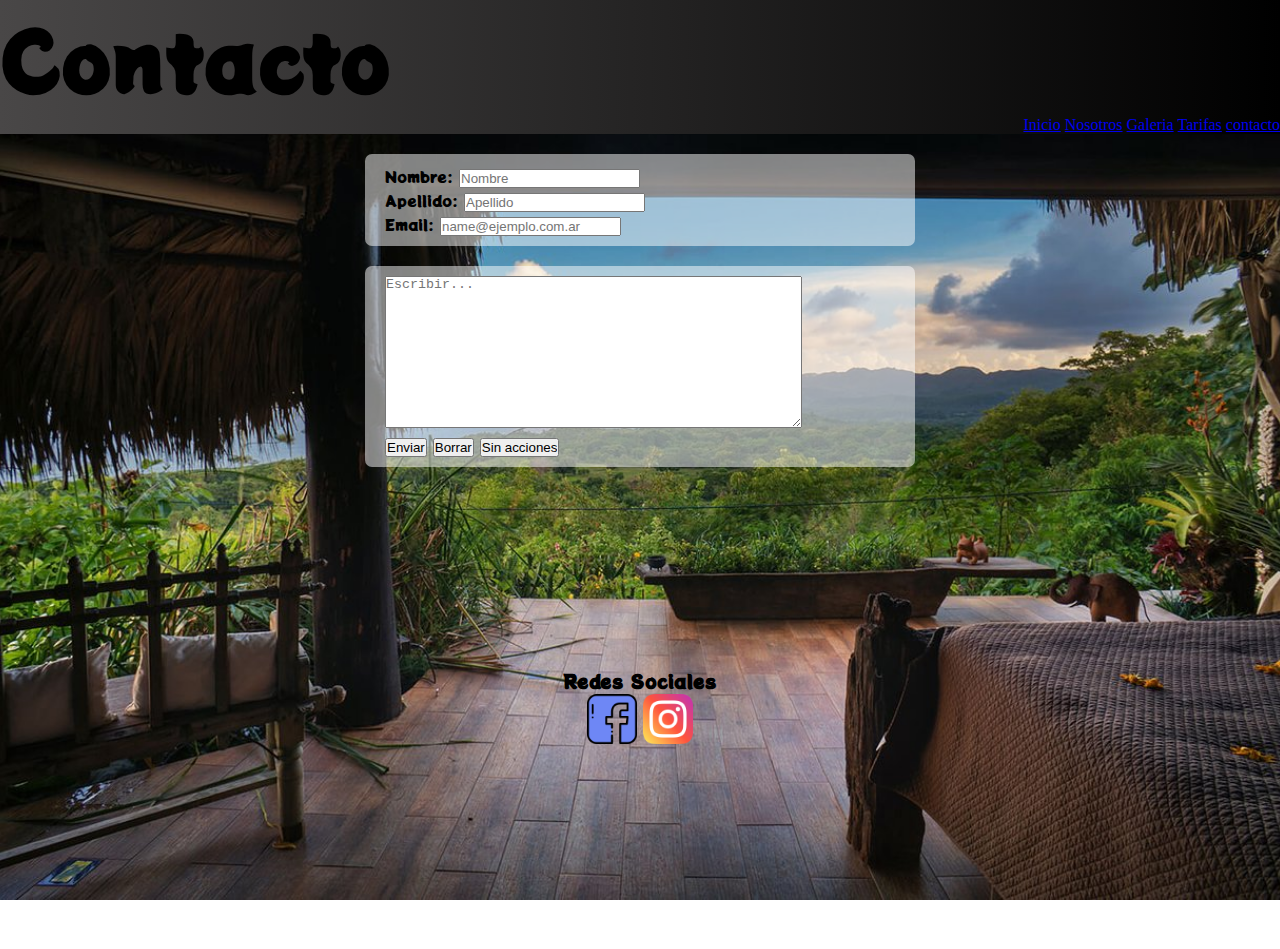
<file: pages/contacto.html>
<!DOCTYPE html>
<html lang="es">
<head>
    <meta charset="UTF-8">
    <meta name="viewport" content="width=device-width, initial-scale=1.0">
    <title>Contacto</title>
   
    <link href="https://fonts.googleapis.com/css2?family=Potta+One&display=swap" rel="stylesheet">
    <!-- CSS only -->
<link href="https://cdn.jsdelivr.net/npm/bootstrap@5.0.0-beta2/dist/css/bootstrap.min.css" rel="stylesheet" integrity="sha384-BmbxuPwQa2lc/FVzBcNJ7UAyJxM6wuqIj61tLrc4wSX0szH/Ev+nYRRuWlolflfl" crossorigin="anonymous">
<link rel="stylesheet" href="../css/estilo.css">

</head>
<body>
    <div class="container">
    <header class="row">
         <nav>
             <div>
            <h1>Contacto</h1><!-- titulo encabezado lado izquierdo-->
            </div>
            <div>
            <ul>   <!-- lista de viñetas, lado derecho cuando veamos css-->
                <li class="btn btn-secondary"><a href="../index.html">Inicio</a></li>
                <li class="btn btn-secondary"><a href="../pages/Nosotros.html">Nosotros</a></li>
				<li class="btn btn-secondary"><a href="../pages/Galeria.html">Galeria</a></li>
				<li class="btn btn-secondary"><a href="../pages/Tarifas.html">Tarifas</a></li>
				<li class="btn btn-secondary"><a href="../pages/contacto.html">contacto</a></li>
            </ul>
        </div>
        </nav>
        </header>
<div>
<main>
   <form class="contacto"><!-- form de ingreso de datos-->
    <label for="nombre">Nombre:</label>
    <input type="name" name="Nombre" placeholder="Nombre"/></br>
    <label for="apellido">Apellido:</label>
    <input type="apellido" name="Apellido" placeholder="Apellido"/></br>
    <label for="mail">Email:</label>
    <input type="mail" name="Email" placeholder="name@ejemplo.com.ar"/></br>
   </form>

    

<form class="contacto"><!-- caja de texto para escribir y botenes de acccion-->
    <textarea rows="10" cols="50" placeholder="Escribir..."></textarea></br>
    <input type="submit" value="Enviar"/>
    <input type="reset" value="Borrar"/>
    <input type="button" value="Sin acciones"/>
</form>
</main>
</div>


<footer>
    <div>
		<h3>Redes Sociales</h3><!--Redes sociales pie de pagina-->
		<img src="../img/facebook.png" alt="logofacebook" width="50px" height="50px">
		<img src="../img/instagram.png" alt="logoinsta"width="50" height="50px">
	</div>
</footer>
    
   <!-- JavaScript Bundle with Popper -->
<script src="https://cdn.jsdelivr.net/npm/bootstrap@5.0.0-beta2/dist/js/bootstrap.bundle.min.js" integrity="sha384-b5kHyXgcpbZJO/tY9Ul7kGkf1S0CWuKcCD38l8YkeH8z8QjE0GmW1gYU5S9FOnJ0" crossorigin="anonymous"></script>
</div>
</body>
</html>
</file>
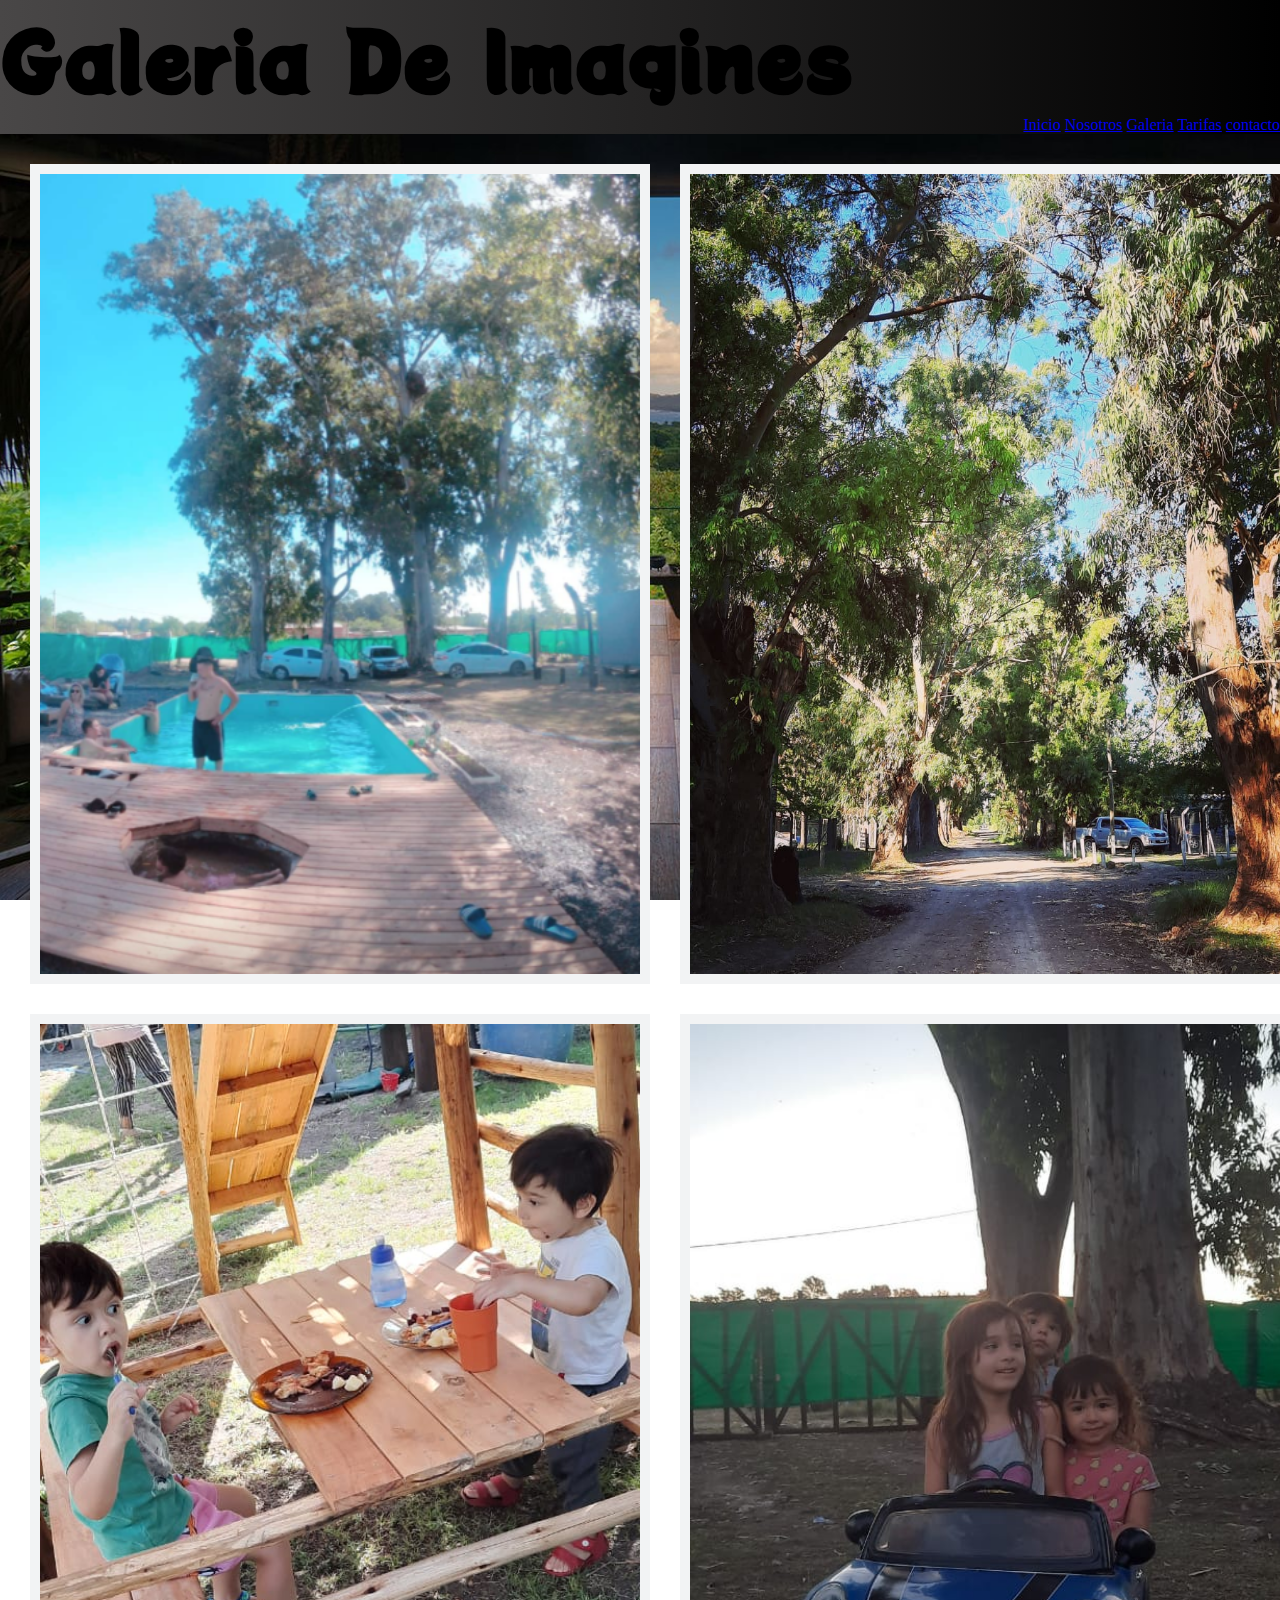
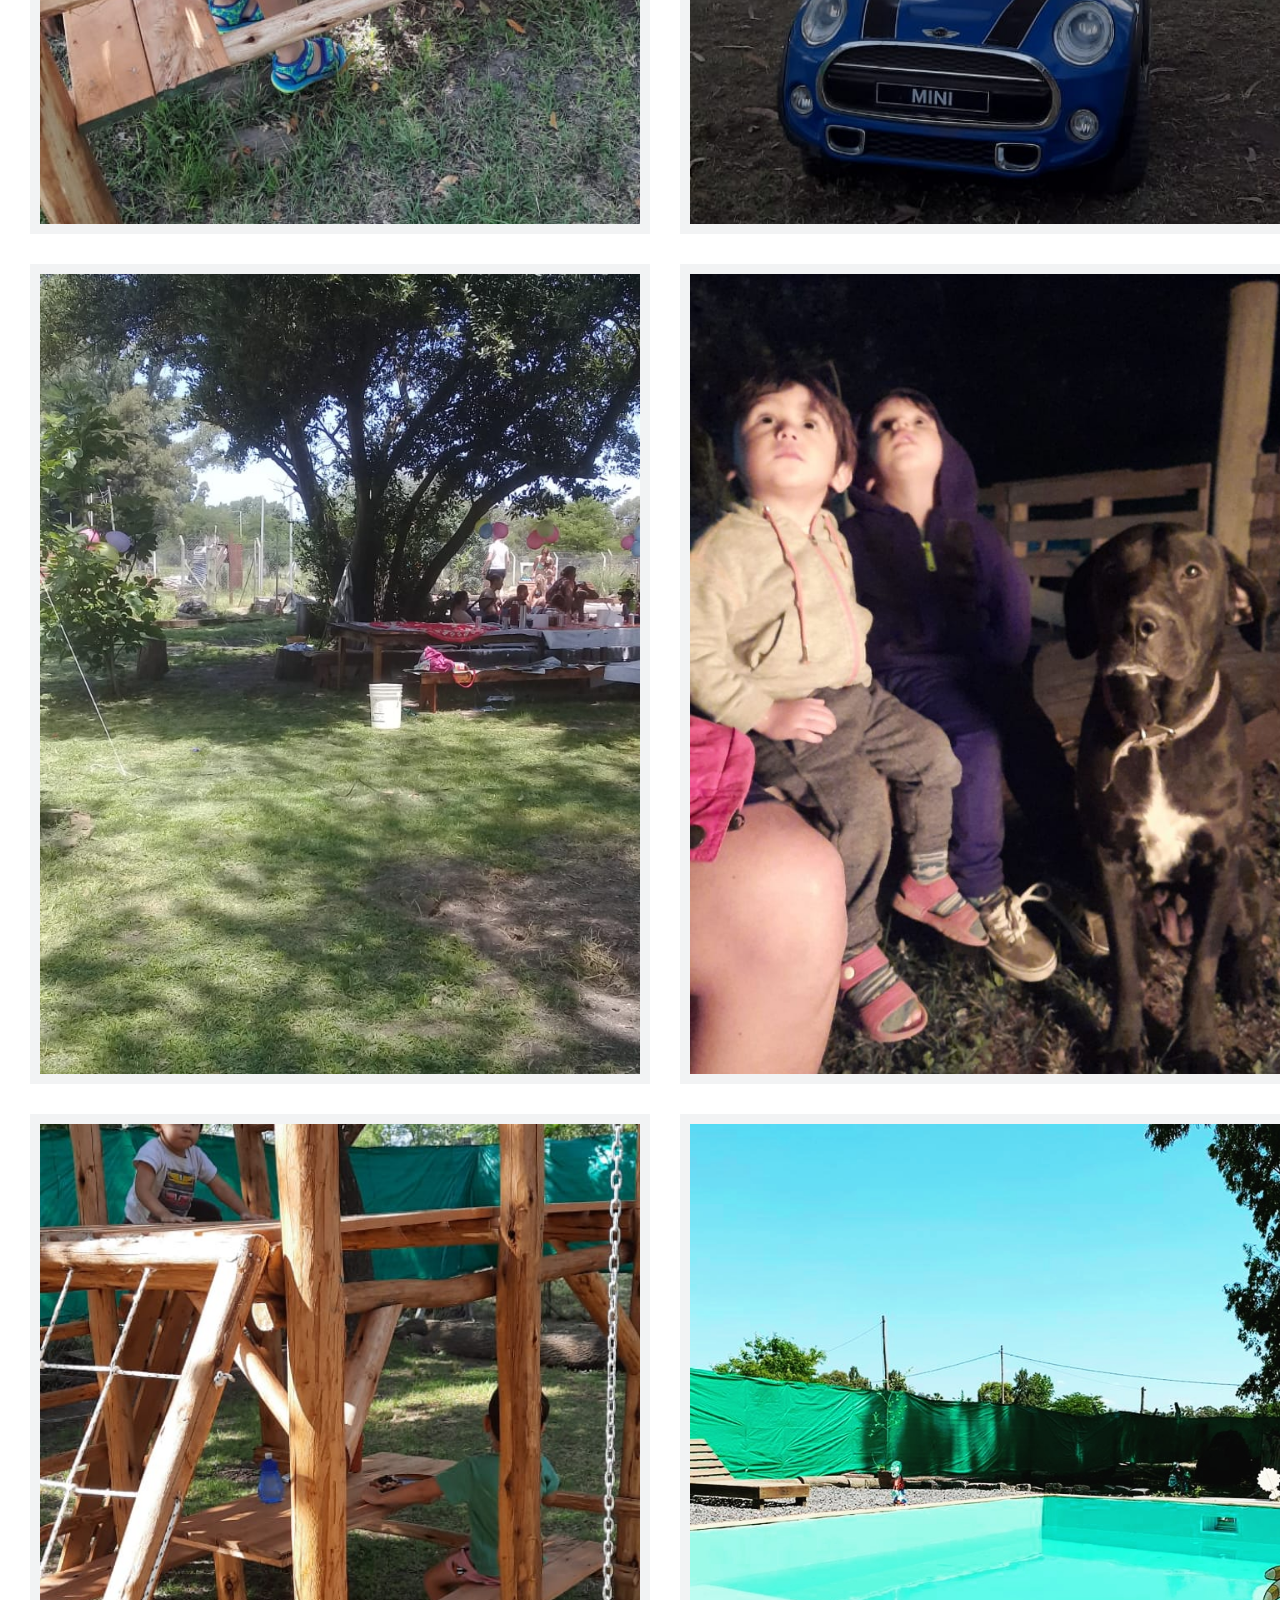
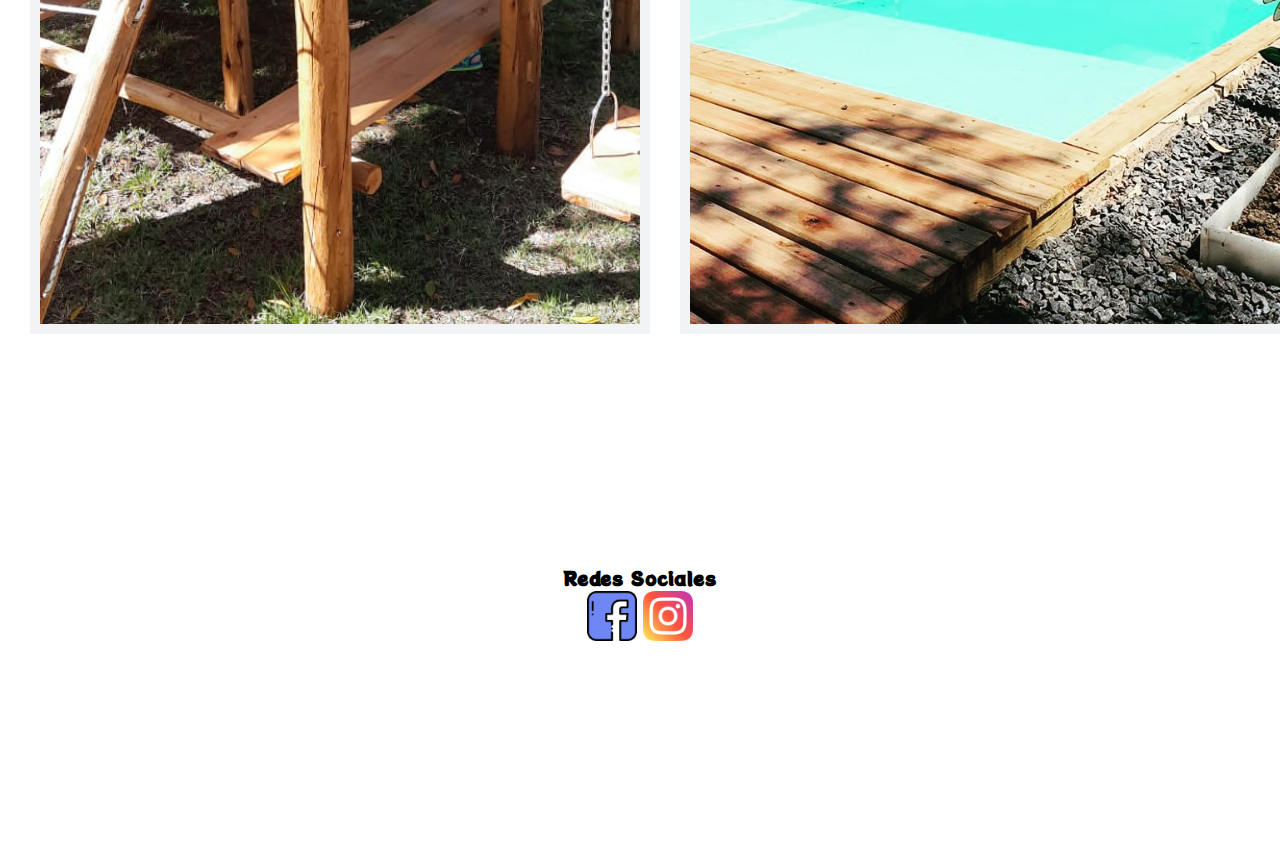
<file: pages/Galeria.html>
<!DOCTYPE html>
<html lang="es">
<head>
    <meta charset="UTF-8">
    <meta name="viewport" content="width=device-width, initial-scale=1.0">
    <title>Galeria</title>
    
    <!-- CSS only -->
<link href="https://cdn.jsdelivr.net/npm/bootstrap@5.0.0-beta2/dist/css/bootstrap.min.css" rel="stylesheet" integrity="sha384-BmbxuPwQa2lc/FVzBcNJ7UAyJxM6wuqIj61tLrc4wSX0szH/Ev+nYRRuWlolflfl" crossorigin="anonymous">
<link href="https://fonts.googleapis.com/css2?family=Potta+One&display=swap" rel="stylesheet">
<link rel="stylesheet" href="../css/estilo.css">

</head>

<body>
<div class="container">
    
      <header class="row">
       <nav>
        <h1>Galeria De Imagines</h1><!-- titulo encabezado lado izquierdo-->
			<ul><!-- lista de viñetas, lado derecho cuando veamos css-->
                <li class="btn btn-secondary"><a href="../index.html">Inicio</a></li>
                <li class="btn btn-secondary"><a href="../pages/Nosotros.html">Nosotros</a></li>
				<li class="btn btn-secondary"><a href="../pages/Galeria.html">Galeria</a></li>
				<li class="btn btn-secondary"><a href="../pages/Tarifas.html">Tarifas</a></li>
				<li class="btn btn-secondary"><a href="../pages/contacto.html">contacto</a></li>
			</ul>
		</nav>
      </header>
    
      <section> 
        <main>
        <div class="grid-container">
            
            <img src="../img/sanvi.png" alt="imagen1" class="galeria_imagenes">
            <img src="../img/sanvi2.jpg.jpg" alt="imagen2" class="galeria_imagenes">
            <img src="../img/sanvi3.jpg" alt="imagen3" class="galeria_imagenes">
            <img src="../img/sanvi4.jpg" alt="imagen4" class="galeria_imagenes">
            <img src="../img/sanvi5.jpg" alt="imagen5" class="galeria_imagenes">
            <img src="../img/sanvi6.jpg" alt="imagen6" class="galeria_imagenes">
            <img src="../img/sanvi7.jpg" alt="imagen7" class="galeria_imagenes">
            <img src="../img/sanvi8.jpg" alt="imagen8" class="galeria_imagenes">
            

        </div>
      </main>
        </section>
    
    
      <footer>	
        <div>
		<h3>Redes Sociales</h3><!--Redes sociales pie de pagina-->
		<img src="../img/facebook.png" alt="logofacebook" width="50px" height="50px">
		<img src="../img/instagram.png" alt="logoinsta"width="50px" height="50px">
	</div>
      </footer>
        
    <!-- JavaScript Bundle with Popper -->
<script src="https://cdn.jsdelivr.net/npm/bootstrap@5.0.0-beta2/dist/js/bootstrap.bundle.min.js" integrity="sha384-b5kHyXgcpbZJO/tY9Ul7kGkf1S0CWuKcCD38l8YkeH8z8QjE0GmW1gYU5S9FOnJ0" crossorigin="anonymous"></script>
</div>
</body>
</html>
</file>
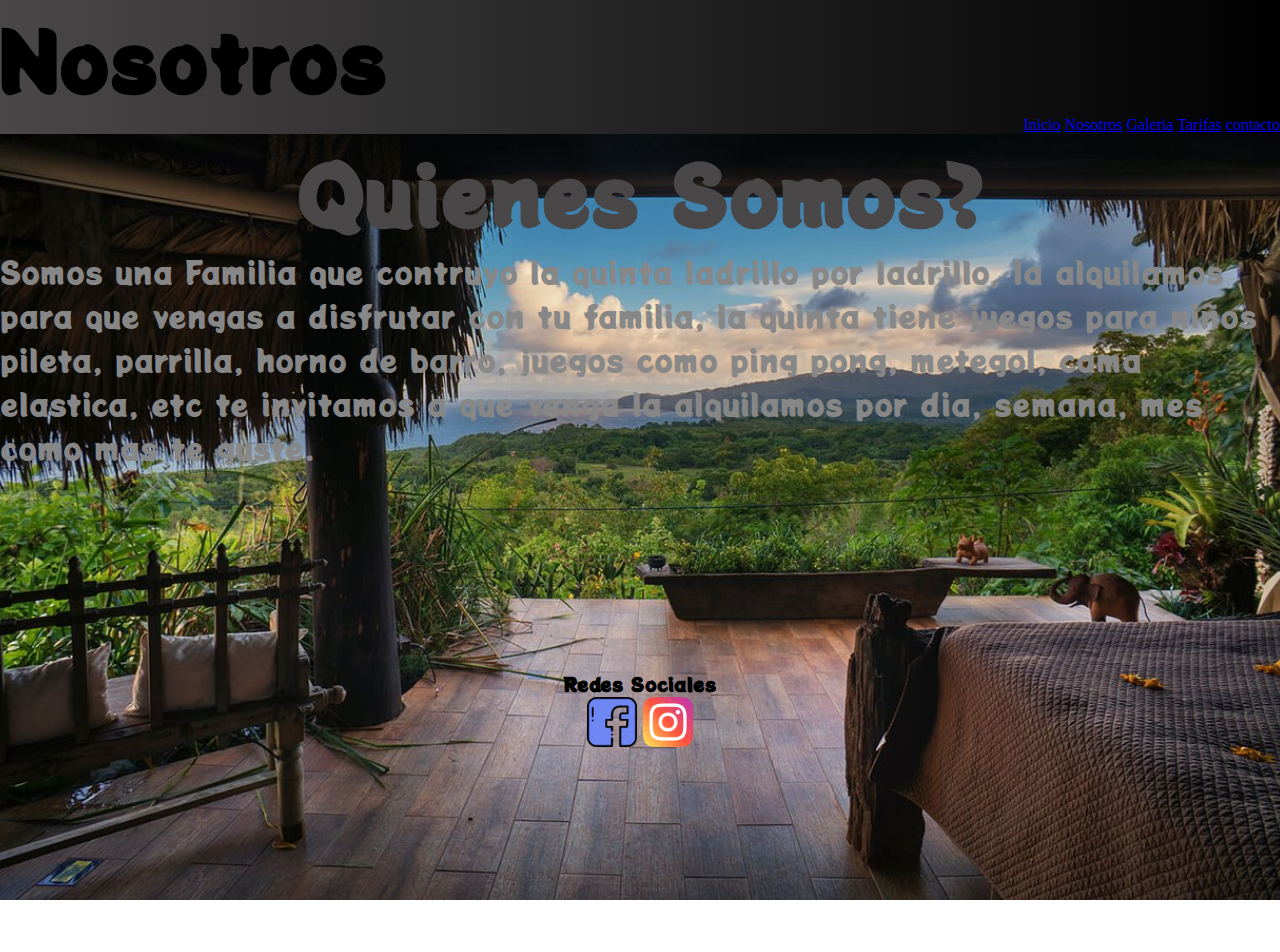
<file: pages/Nosotros.html>
<!DOCTYPE html>
<html lang="es">
<head>
    <meta charset="UTF-8">
    <meta name="viewport" content="width=device-width, initial-scale=1.0">
    <title>Nosotros</title>
  
    <link href="https://fonts.googleapis.com/css2?family=Potta+One&display=swap" rel="stylesheet">
    <!-- CSS only -->
<link href="https://cdn.jsdelivr.net/npm/bootstrap@5.0.0-beta2/dist/css/bootstrap.min.css" rel="stylesheet" integrity="sha384-BmbxuPwQa2lc/FVzBcNJ7UAyJxM6wuqIj61tLrc4wSX0szH/Ev+nYRRuWlolflfl" crossorigin="anonymous">
<link rel="stylesheet" href="../css/estilo.css">

</head>
<body>
    <div class="container">
    <header class="row">
        <nav>
            <h1>Nosotros</h1><!-- titulo encabezado lado izquierdo-->
			<ul><!-- lista de viñetas, lado derecho cuando veamos css-->
                <li class="btn btn-secondary"><a href="../index.html">Inicio</a></li>
                <li class="btn btn-secondary"><a href="../pages/Nosotros.html">Nosotros</a></li>
				<li class="btn btn-secondary"><a href="../pages/Galeria.html">Galeria</a></li>
				<li class="btn btn-secondary"><a href="../pages/Tarifas.html">Tarifas</a></li>
				<li class="btn btn-secondary"><a href="../pages/contacto.html">contacto</a></li>
			</ul>
		</nav>
    </header>
    <h2>Quienes Somos?</h2><!--texto historia-->
    <section>
    <main>
    <p>Somos una Familia que contruyo la quinta ladrillo por ladrillo, la alquilamos para que vengas a disfrutar con tu familia, la quinta tiene juegos para niños
        pileta, parrilla, horno de barro, juegos como ping pong, metegol, cama elastica, etc
        te invitamos a que venga la alquilamos por dia, semana, mes como mas te guste.
    </p>
    </main>
    </section>
    
    <footer>
        <div>
            <h3>Redes Sociales</h3><!--Redes sociales pie de pagina-->
            <img src="../img/facebook.png" alt="logofacebook" width="50px" height="50px">
            <img src="../img/instagram.png" alt="logoinsta"width="50px" height="50px">
        </div>
	</footer>
        <!-- JavaScript Bundle with Popper -->
<script src="https://cdn.jsdelivr.net/npm/bootstrap@5.0.0-beta2/dist/js/bootstrap.bundle.min.js" integrity="sha384-b5kHyXgcpbZJO/tY9Ul7kGkf1S0CWuKcCD38l8YkeH8z8QjE0GmW1gYU5S9FOnJ0" crossorigin="anonymous"></script>

</div>
</body>
</html>
</file>
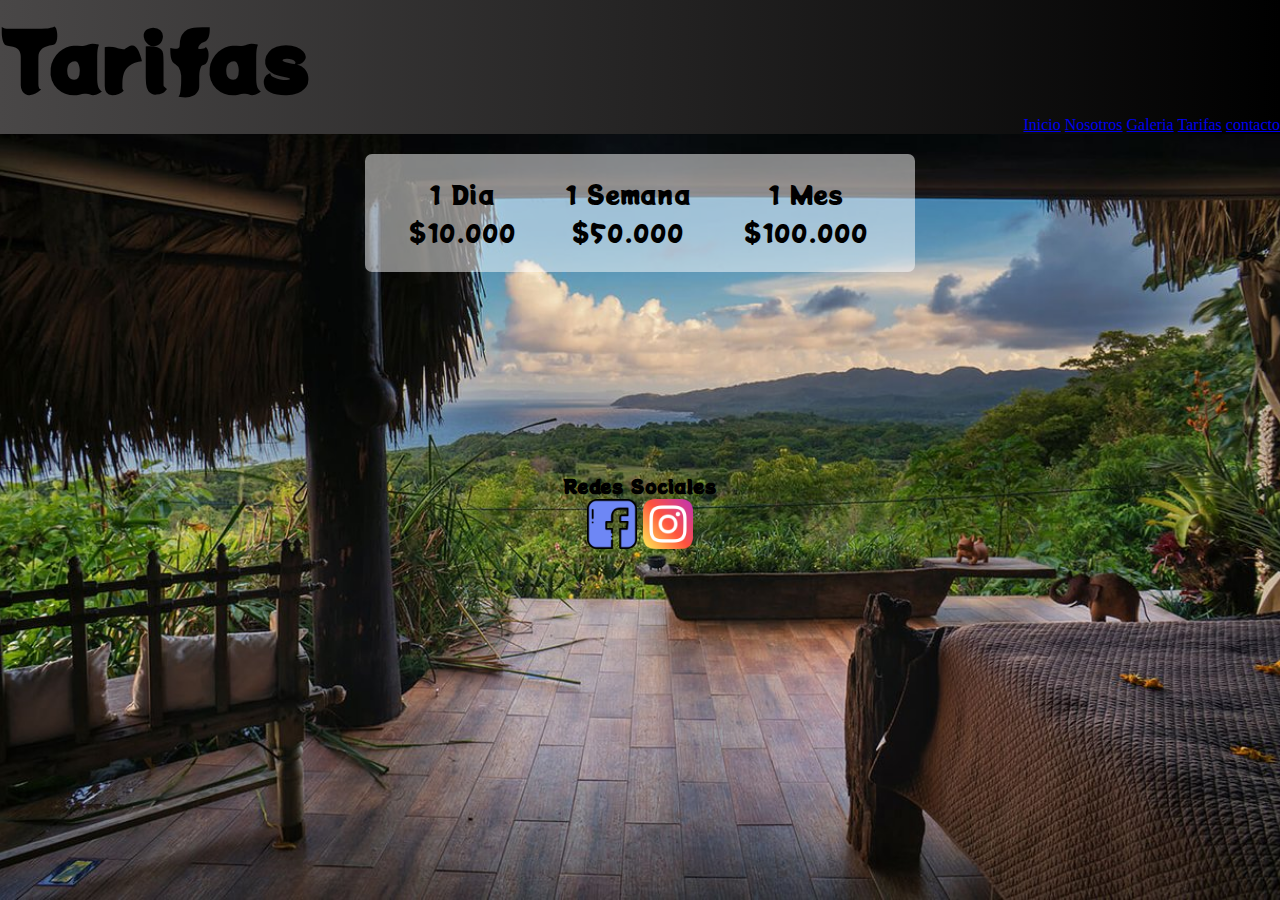
<file: pages/Tarifas.html>
<!DOCTYPE html>
<html lang="es">
<head>
    <meta charset="UTF-8">
    <meta name="viewport" content="width=device-width, initial-scale=1.0">
    <title>Tarifas</title>
    
    <link href="https://fonts.googleapis.com/css2?family=Potta+One&display=swap" rel="stylesheet">
    <!-- CSS only -->
<link href="https://cdn.jsdelivr.net/npm/bootstrap@5.0.0-beta2/dist/css/bootstrap.min.css" rel="stylesheet" integrity="sha384-BmbxuPwQa2lc/FVzBcNJ7UAyJxM6wuqIj61tLrc4wSX0szH/Ev+nYRRuWlolflfl" crossorigin="anonymous">
<link rel="stylesheet" href="../css/estilo.css">

</head>
<body>
  <div class="container">
    <header class="row"> 
		<nav>
      <h1>Tarifas</h1><!-- titulo encabezado lado izquierdo-->
			<ul><!-- lista de viñetas, lado derecho cuando veamos css-->
        <li class="btn btn-secondary"><a href="../index.html">Inicio</a></li>
        <li class="btn btn-secondary"><a href="../pages/Nosotros.html">Nosotros</a></li>
				<li class="btn btn-secondary"><a href="../pages/Galeria.html">Galeria</a></li>
				<li class="btn btn-secondary"><a href="../pages/Tarifas.html">Tarifas</a></li>
				<li class="btn btn-secondary"><a href="../pages/contacto.html">contacto</a></li>
			</ul>
		</nav>
		</header>
    <section>
      <main>
    <table class="tabla">  
        <tr><!-- inicio de fila-->   
          <td>1 Dia</td>   
          <td>1 Semana</td>   
          <td>1 Mes</td>  
        </tr><!-- cierre de fila -->  
        <tr><!-- inicio de otra fila-->   
          <td>$10.000</td>   
          <td>$50.000</td>   
          <td>$100.000</td>  
        </tr><!-- cierre de la segunda fila --> 
      </table>
    </main>
    </section>


      <footer>
        <div>
          <h3>Redes Sociales</h3><!--Redes sociales pie de pagina-->
          <img src="../img/facebook.png" alt="logofacebook" width="50px" height="50px">
          <img src="../img/instagram.png" alt="logoinsta"width="50px" height="50px">
        </div>
	</footer>
        
        
    <!-- JavaScript Bundle with Popper -->
<script src="https://cdn.jsdelivr.net/npm/bootstrap@5.0.0-beta2/dist/js/bootstrap.bundle.min.js" integrity="sha384-b5kHyXgcpbZJO/tY9Ul7kGkf1S0CWuKcCD38l8YkeH8z8QjE0GmW1gYU5S9FOnJ0" crossorigin="anonymous"></script>

</div>
</body>
</html>
</file>
<file: css/estilo.css>
/* import */
/* Variables */
/* container de fotos! */
.grid-container {
  display: grid;
  gap: 10px;
  padding: 10px;
  margin: 10px;
  grid-template-columns: repeat(2, 1fr);
  grid-auto-rows: minmax 500px, auto; }

/* estilo de fotos */
.galeria_imagenes {
  width: 600px;
  height: 800px;
  object-fit: cover;
  padding: 10px;
  margin: 10px;
  background-color: #F2F3F4; }

/* Variables */
/* responsive */
@media (max-width: (480px, 768px, 1080)) {
  tabla {
    width: 100px; } }

.tabla {
  color: #FF0000;
  font-family: cursive;
  background-color: #090101;
  background-color: rgba(255, 255, 255, 0.5);
  margin: auto;
  width: 550px;
  height: 100px;
  padding: 20px 20px;
  box-sizing: border-box;
  margin-top: 20px;
  border-radius: 7px;
  color: black;
  font-family: 'Potta One', cursive;
  font-size: 25px;
  text-align: center; }

/* formato caja de formulario */
.contacto {
  background-color: rgba(255, 255, 255, 0.5);
  margin: auto;
  width: 550px;
  padding: 10px 20px;
  box-sizing: border-box;
  margin-top: 20px;
  border-radius: 7px;
  color: black;
  font-family: 'Potta One', cursive; }

/* variables */
/* RESET */
* {
  margin: 0;
  padding: 0; }

/* fondo de pagina */
body {
  background: url(../img/fondo.jpg) no-repeat center center fixed;
  background-size: 100%;
  -webkit-background-size: cover;
  -moz-background-size: cover;
  -o-background-size: cover;
  background-size: cover; }

/* vinietas de enlace lado derecho */
.vinietas {
  font-family: cursive;
  background-color: #000000;
  margin: 10px;
  padding: 20px; }

/* listado apariencia */
li {
  display: inline-block; }

/* titulo principal de todas los html */
h1 {
  font-family: 'Potta One', cursive;
  color: #000000;
  text-align: left;
  font-size: 80px; }

/* lista, listado*/
nav {
  text-align: right;
  background-image: linear-gradient(to left, #000000, #494747); }

/* segundo titulo */
h2 {
  font-family: 'Potta One', cursive;
  color: #494747;
  font-size: 80px;
  text-align: center; }

/* texto */
main p {
  color: #878787;
  font-size: 30px;
  font-family: 'Potta One', cursive; }

/* redes sociales con logos! */
footer {
  font-family: 'Potta One', cursive;
  text-align: center;
  object-fit: cover;
  padding: 200px; }
</file>
